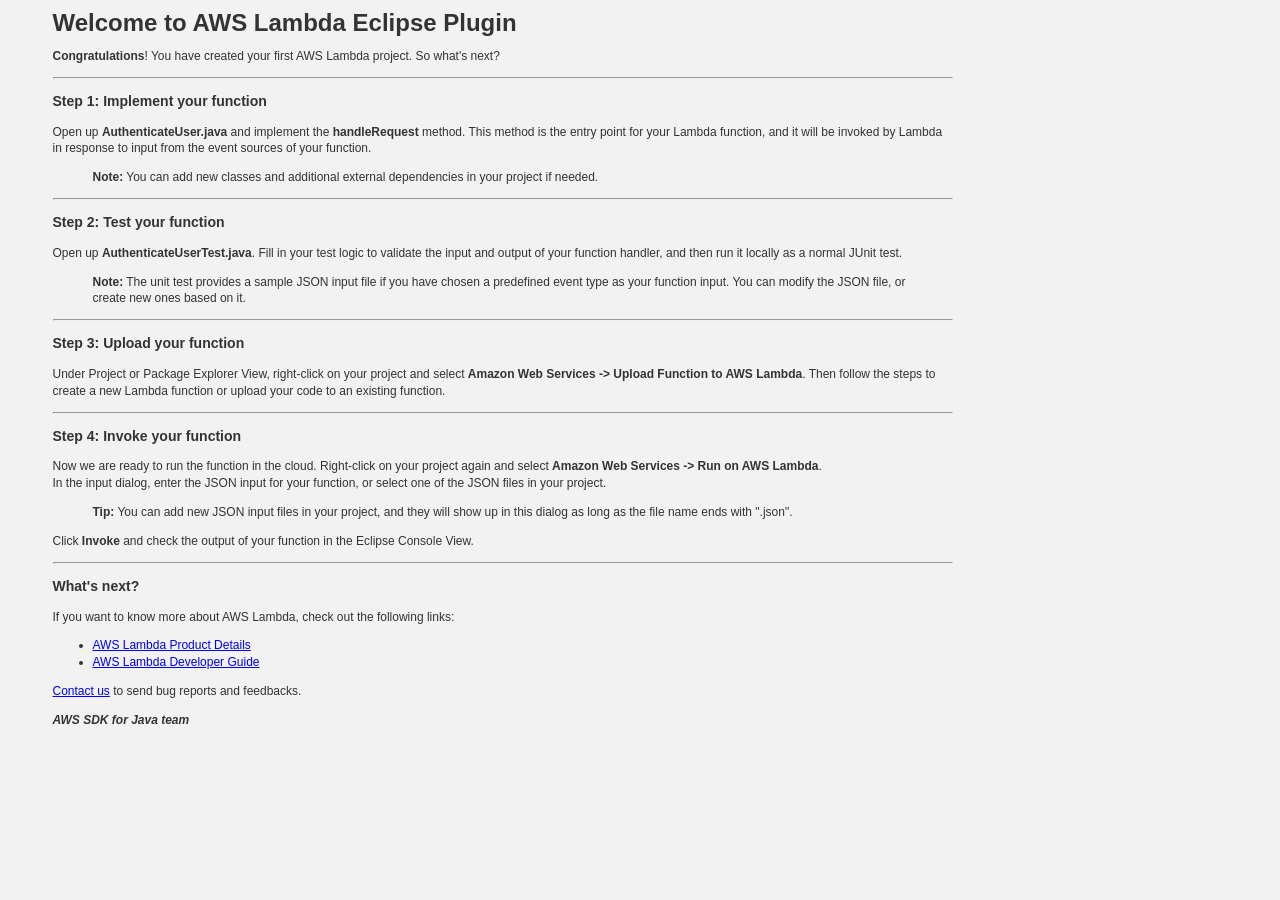
<file: AuthenticateUser/README.html>
<html>
<head>
<style>
/*************************************
GENERAL
*************************************/
body {
    margin: 15;
    padding: 0;
    font: 12px/1.4em "Lucida Grande", Verdana, sans-serif;
    color: #333;
    overflow-y: scroll;
    text-rendering: optimizeLegibility;
    background-color: #F2F2F2;
}

h2 {
    font-size: 1.3em;
    line-height: 1.5em;
    font-weight: bold;
    margin: 20px 0 0 0;
    padding: 0;
    border-bottom: 3px solid #eee;

    /* icon setup */
    padding: 0.2em 1em 0.2em 30px;
    background-position: 0 50%;
    background-repeat: no-repeat;
}


/*************************************
SECTIONS
*************************************/
div#content {
    margin: 30px auto;
    padding: 0 30px 15px 30px;
    background-color: #fff;
    width: 940px;

    /* box-shadow */
    -moz-box-shadow: 0 5px 10px #aaa;
    -webkit-box-shadow: 0 5px 10px #aaa;
    box-shadow: 0 5px 10px #aaa;

    /* bottom corners */
    -webkit-border-bottom-right-radius: 7px;
    -webkit-border-bottom-left-radius: 7px;
    -moz-border-radius-bottomright: 7px;
    -moz-border-radius-bottomleft: 7px;
    border-bottom-right-radius: 7px;
    border-bottom-left-radius: 7px;
}

/*div#content div.section {}*/

div#content div.section ul {
    margin: 0;
    padding: 1em 0 0 2em;
    overflow: hidden;
}

div#content div.section ul li {
    list-style-type: square;
    white-space: nowrap;
    line-height: 1.5em;
}

/* Section titles */
div#content div.section.s3 h2 {
    background-image: url(../images/drive.png);
}

div#content div.section.ec2 h2 {
    background-image: url(../images/server.png);
}

div#content div.section.sdb h2 {
    background-image: url(../images/database.png);
}


/*************************************
CONTAINERS
*************************************/
.container {
    zoom: 1;
}

.container:after {
    content: ".";
    display: block;
    height: 0;
    clear: both;
    visibility: hidden;
}


/*************************************
GRIDS
*************************************/
.grid { float: left; margin-right: 20px; }
.gridlast { margin-right: 0; }
.grid5 { width: 300px; }
.grid15 { width: 940px; }

</style>
</head>
<div style="left: 32px; width: 975px; height: 753px;">
<div style="padding-left: 37.5px; padding-right: 37.5px;">

<div>

<h1>Welcome to AWS Lambda Eclipse Plugin</h1>

<p><strong>Congratulations</strong>! You have created your first AWS Lambda project. So what's next?</p>

<hr>

</div>

<div>

<h3>Step 1: Implement your function</h3>

<p>Open up <strong>AuthenticateUser.java</strong> and implement the <strong>handleRequest</strong> method. This method is the entry point for your Lambda function, and it will be invoked by Lambda in response to input from the event sources of your function.</p>

<blockquote>
  <p><strong>Note:</strong> You can add new classes and additional external dependencies in your project if needed.</p>
</blockquote>

<hr>

</div>

<div>

<h3>Step 2: Test your function</h3>

<p>Open up <strong>AuthenticateUserTest.java</strong>. Fill in your test logic to validate the input and output of your function handler, and then run it locally as a normal JUnit test.</p>

<blockquote>
  <p><strong>Note:</strong> The unit test provides a sample JSON input file if you have chosen a predefined event type as your function input. You can modify the JSON file, or create new ones based on it.</p>
</blockquote>

<hr>

</div>

<div>

<h3>Step 3: Upload your function</h3>

<p>
Under Project or Package Explorer View, right-click on your project and select <strong>Amazon Web Services -&gt; Upload Function to AWS Lambda</strong>.
Then follow the steps to create a new Lambda function or upload your code to an existing function.
</p>
</ul>

<hr>

</div>

<div>

<h3>Step 4: Invoke your function</h3>

<p>Now we are ready to run the function in the cloud. Right-click on your project again and select <strong>Amazon Web Services -&gt; Run on AWS Lambda</strong>. <br>
In the input dialog, enter the JSON input for your function, or select one of the JSON files in your project.</p>

<blockquote>
  <p><strong>Tip:</strong> You can add new JSON input files in your project, and they will show up in this dialog as long as the file name ends with ".json".</p>
</blockquote>

<p>Click <strong>Invoke</strong> and check the output of your function in the Eclipse Console View.</p>

<hr>

</div>

<div>

<h3>What's next?</h3>

<p>If you want to know more about AWS Lambda, check out the following links:</p>

<ul>
<li><a href="http://aws.amazon.com/lambda/details/">AWS Lambda Product Details</a></li>
<li><a href="http://docs.aws.amazon.com/lambda/latest/dg/welcome.html">AWS Lambda Developer Guide</a></li>
</ul>

<p><a href="mailto:aws-eclipse-feedback@amazon.com">Contact us</a> to send bug reports and feedbacks.</p>

<p><strong><em>AWS SDK for Java team</em></strong></p>

</div>

</div>

</div>
</html>
</file>
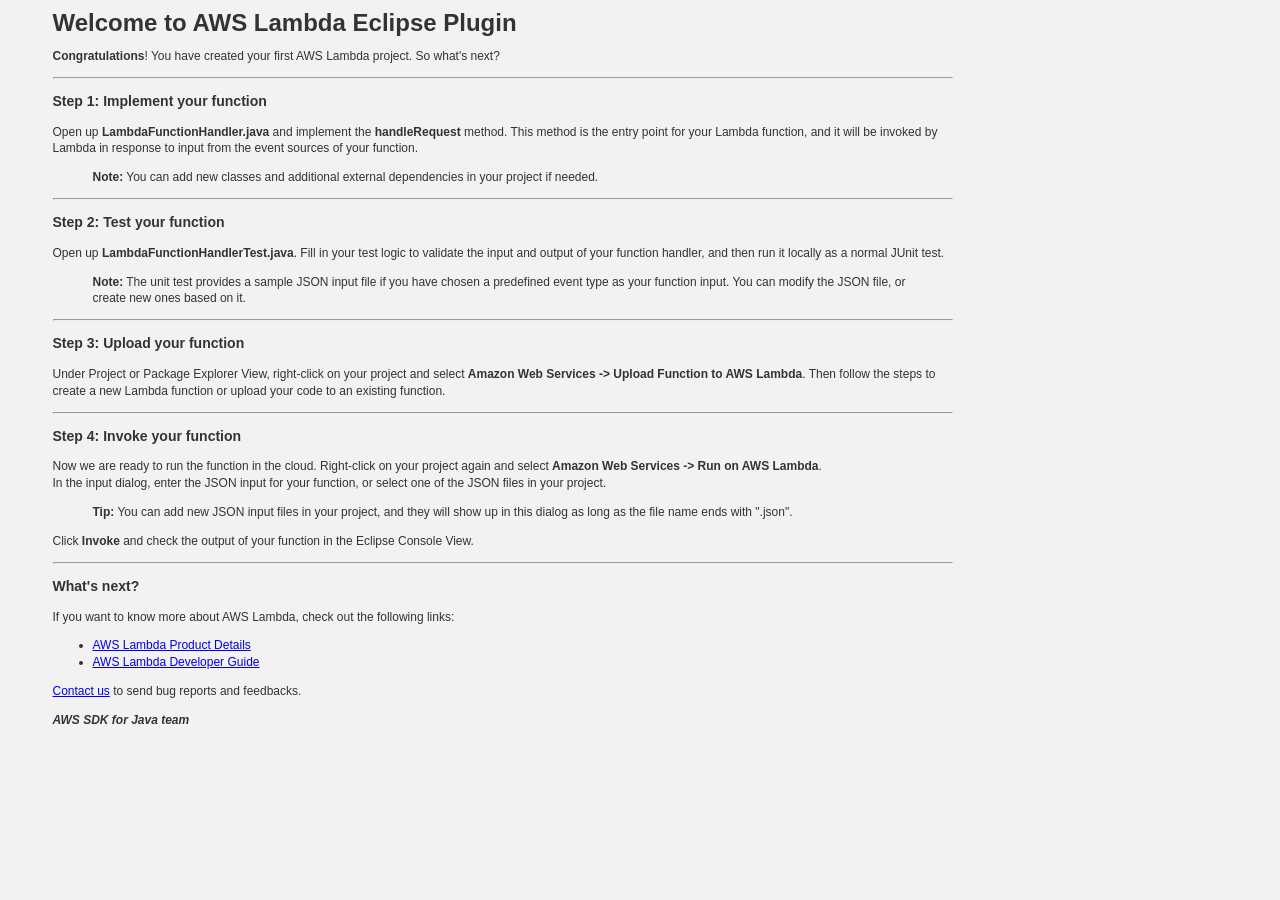
<file: HelloLambda/README.html>
<html>
<head>
<style>
/*************************************
GENERAL
*************************************/
body {
    margin: 15;
    padding: 0;
    font: 12px/1.4em "Lucida Grande", Verdana, sans-serif;
    color: #333;
    overflow-y: scroll;
    text-rendering: optimizeLegibility;
    background-color: #F2F2F2;
}

h2 {
    font-size: 1.3em;
    line-height: 1.5em;
    font-weight: bold;
    margin: 20px 0 0 0;
    padding: 0;
    border-bottom: 3px solid #eee;

    /* icon setup */
    padding: 0.2em 1em 0.2em 30px;
    background-position: 0 50%;
    background-repeat: no-repeat;
}


/*************************************
SECTIONS
*************************************/
div#content {
    margin: 30px auto;
    padding: 0 30px 15px 30px;
    background-color: #fff;
    width: 940px;

    /* box-shadow */
    -moz-box-shadow: 0 5px 10px #aaa;
    -webkit-box-shadow: 0 5px 10px #aaa;
    box-shadow: 0 5px 10px #aaa;

    /* bottom corners */
    -webkit-border-bottom-right-radius: 7px;
    -webkit-border-bottom-left-radius: 7px;
    -moz-border-radius-bottomright: 7px;
    -moz-border-radius-bottomleft: 7px;
    border-bottom-right-radius: 7px;
    border-bottom-left-radius: 7px;
}

/*div#content div.section {}*/

div#content div.section ul {
    margin: 0;
    padding: 1em 0 0 2em;
    overflow: hidden;
}

div#content div.section ul li {
    list-style-type: square;
    white-space: nowrap;
    line-height: 1.5em;
}

/* Section titles */
div#content div.section.s3 h2 {
    background-image: url(../images/drive.png);
}

div#content div.section.ec2 h2 {
    background-image: url(../images/server.png);
}

div#content div.section.sdb h2 {
    background-image: url(../images/database.png);
}


/*************************************
CONTAINERS
*************************************/
.container {
    zoom: 1;
}

.container:after {
    content: ".";
    display: block;
    height: 0;
    clear: both;
    visibility: hidden;
}


/*************************************
GRIDS
*************************************/
.grid { float: left; margin-right: 20px; }
.gridlast { margin-right: 0; }
.grid5 { width: 300px; }
.grid15 { width: 940px; }

</style>
</head>
<div style="left: 32px; width: 975px; height: 753px;">
<div style="padding-left: 37.5px; padding-right: 37.5px;">

<div>

<h1>Welcome to AWS Lambda Eclipse Plugin</h1>

<p><strong>Congratulations</strong>! You have created your first AWS Lambda project. So what's next?</p>

<hr>

</div>

<div>

<h3>Step 1: Implement your function</h3>

<p>Open up <strong>LambdaFunctionHandler.java</strong> and implement the <strong>handleRequest</strong> method. This method is the entry point for your Lambda function, and it will be invoked by Lambda in response to input from the event sources of your function.</p>

<blockquote>
  <p><strong>Note:</strong> You can add new classes and additional external dependencies in your project if needed.</p>
</blockquote>

<hr>

</div>

<div>

<h3>Step 2: Test your function</h3>

<p>Open up <strong>LambdaFunctionHandlerTest.java</strong>. Fill in your test logic to validate the input and output of your function handler, and then run it locally as a normal JUnit test.</p>

<blockquote>
  <p><strong>Note:</strong> The unit test provides a sample JSON input file if you have chosen a predefined event type as your function input. You can modify the JSON file, or create new ones based on it.</p>
</blockquote>

<hr>

</div>

<div>

<h3>Step 3: Upload your function</h3>

<p>
Under Project or Package Explorer View, right-click on your project and select <strong>Amazon Web Services -&gt; Upload Function to AWS Lambda</strong>.
Then follow the steps to create a new Lambda function or upload your code to an existing function.
</p>
</ul>

<hr>

</div>

<div>

<h3>Step 4: Invoke your function</h3>

<p>Now we are ready to run the function in the cloud. Right-click on your project again and select <strong>Amazon Web Services -&gt; Run on AWS Lambda</strong>. <br>
In the input dialog, enter the JSON input for your function, or select one of the JSON files in your project.</p>

<blockquote>
  <p><strong>Tip:</strong> You can add new JSON input files in your project, and they will show up in this dialog as long as the file name ends with ".json".</p>
</blockquote>

<p>Click <strong>Invoke</strong> and check the output of your function in the Eclipse Console View.</p>

<hr>

</div>

<div>

<h3>What's next?</h3>

<p>If you want to know more about AWS Lambda, check out the following links:</p>

<ul>
<li><a href="http://aws.amazon.com/lambda/details/">AWS Lambda Product Details</a></li>
<li><a href="http://docs.aws.amazon.com/lambda/latest/dg/welcome.html">AWS Lambda Developer Guide</a></li>
</ul>

<p><a href="mailto:aws-eclipse-feedback@amazon.com">Contact us</a> to send bug reports and feedbacks.</p>

<p><strong><em>AWS SDK for Java team</em></strong></p>

</div>

</div>

</div>
</html>
</file>
